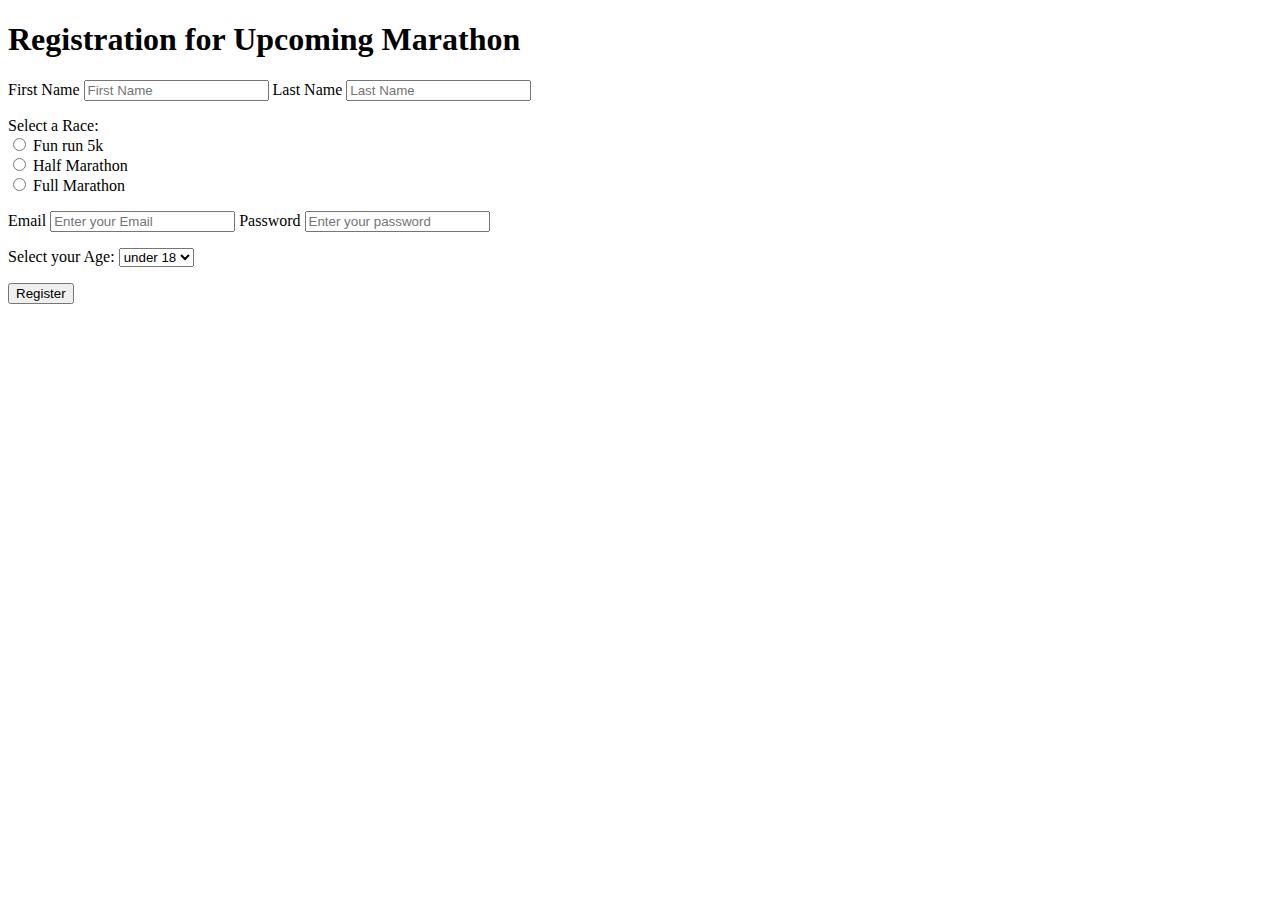
<file: index.html>
<!DOCTYPE html>
<html lang="en">

<head>
    <title>Form</title>
</head>

<body>
    <h1>Registration for Upcoming Marathon</h1>
    <form action="#">

        <p>
            <label for="firstName">First Name</label>
            <input type="text" name="firstName" placeholder="First Name" id="firstName" required>

            <label for="lastName">Last Name</label>
            <input type="text" name="lastName" placeholder="Last Name" id="lastName" required>
        </p>

        <p>
            Select a Race: <br>
            <input type="radio" name="raceType" value="Fun Run 5K" id="5k">
            <label for="5k">Fun run 5k</label><br>
            <input type="radio" name="raceType" value="Half Marathon" id="halfMarathon">
            <label for="halfMarathon">Half Marathon</label><br>
            <input type="radio" name="raceType" value="Fun Run 5K" id="fullMarathon">
            <label for="fullMarathon">Full Marathon</label><br>
        </p>

        <p>
            <label for="email">Email</label>
            <input type="email" name="email" placeholder="Enter your Email" id="email">

            <label for="password">Password</label>
            <input type="password" name="password" placeholder="Enter your password" id="password">

        </p>
        <p>
            Select your Age:

            <select name= "age">
                <option value = "under 18">under 18</option>
                <option value = "18-30">18-30</option>
                <option value = "18-30">30-50</optino>
                <option value = "50+">50+</option>

            </select>
        </p>

        <button>Register</button>
    </form>

</body>

</html>
</file>
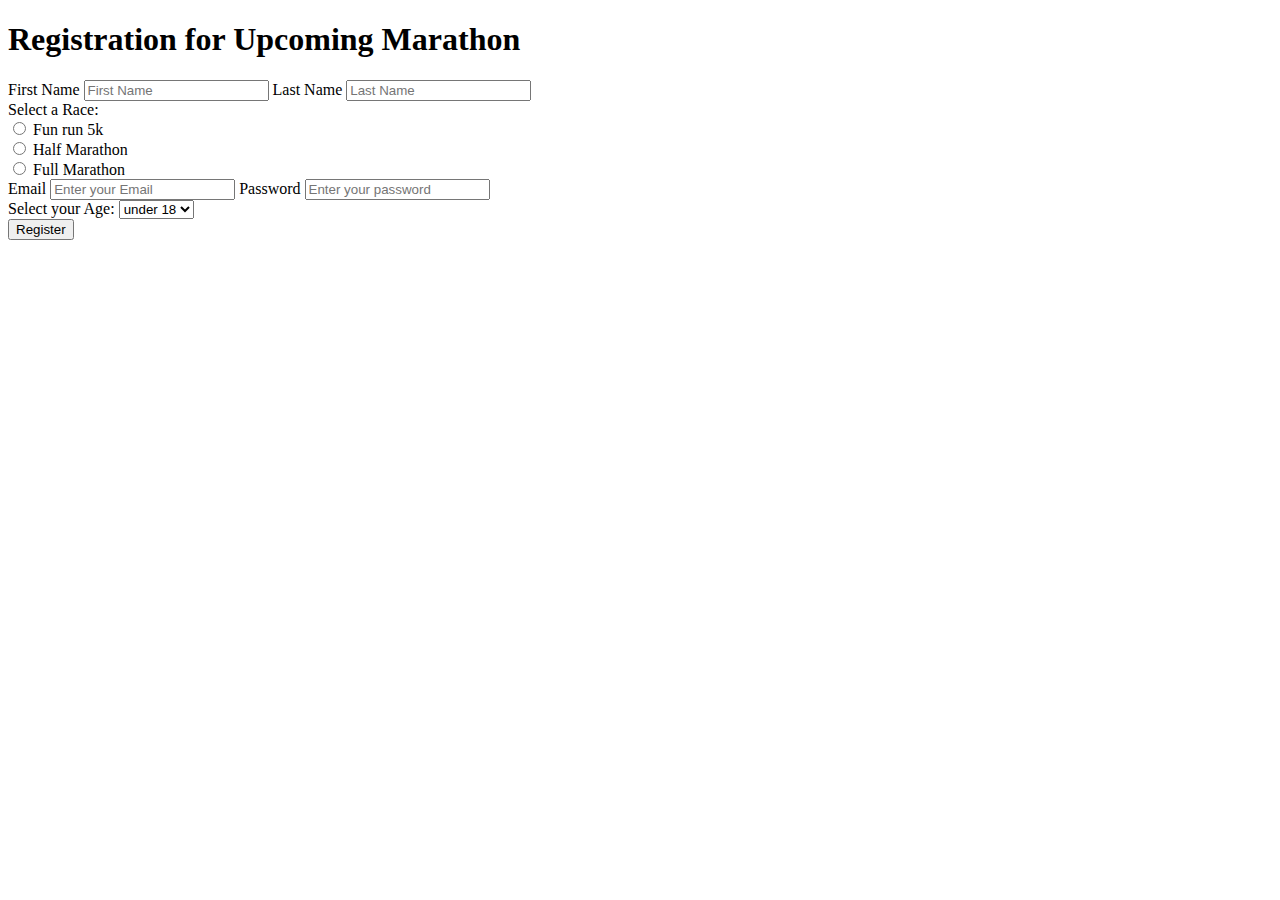
<file: form.html>
<!DOCTYPE html>
<html lang="en">

<head>
    <title>Form</title>
</head>

<body>
    <h1>Registration for Upcoming Marathon</h1>
    <form action="#">

        <div>
            <label for="firstName">First Name</label>
            <input type="text" name="firstName" placeholder="First Name" id="firstName" required>

            <label for="lastName">Last Name</label>
            <input type="text" name="lastName" placeholder="Last Name" id="lastName" required>
        </div>

        <div>
            Select a Race: <br>
            <input type="radio" name="raceType" value="Fun Run 5K" id="5k">
            <label for="5k">Fun run 5k</label><br>
            <input type="radio" name="raceType" value="Half Marathon" id="halfMarathon">
            <label for="halfMarathon">Half Marathon</label><br>
            <input type="radio" name="raceType" value="Fun Run 5K" id="fullMarathon">
            <label for="fullMarathon">Full Marathon</label><br>
        </div>

        <div>
            <label for="email">Email</label>
            <input type="email" name="email" placeholder="Enter your Email" id="email">

            <label for="password">Password</label>
            <input type="password" name="password" placeholder="Enter your password" id="password">

        </div>
        <div>
            Select your Age:

            <select name= "age">
                <option value = "under 18">under 18</option>
                <option value = "18-30">18-30</option>
                <option value = "18-30">30-50</optino>
                <option value = "50+">50+</option>

            </select>
        </div>

        <button>Register</button>
    </form>

</body>

</html>
</file>
